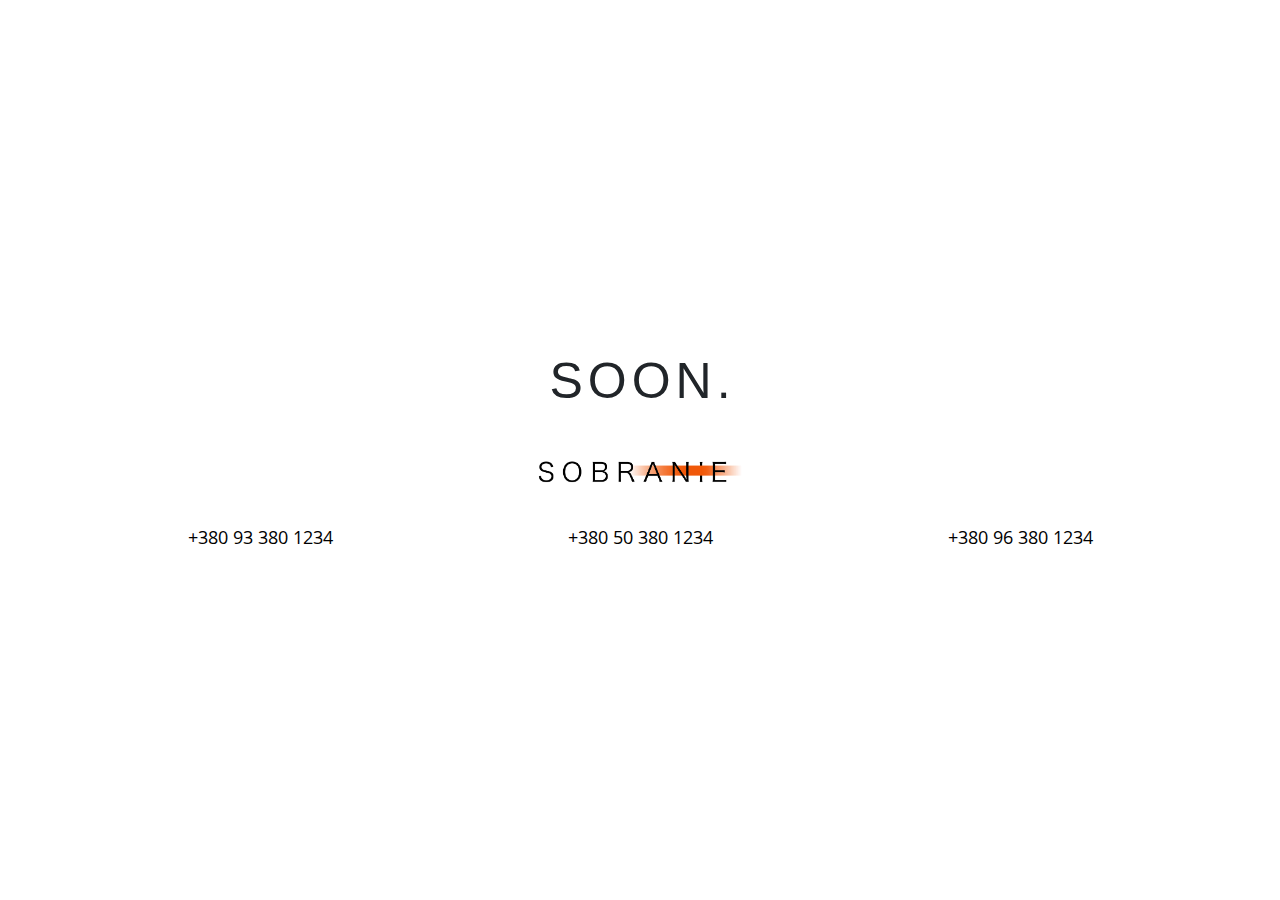
<file: zaglushka.html>
<!DOCTYPE html>
<html>
<head>
	<!-- Global site tag (gtag.js) - Google Analytics -->
	<script async src="https://www.googletagmanager.com/gtag/js?id=UA-113170238-1"></script>
	<script>
		window.dataLayer = window.dataLayer || [];
		function gtag(){dataLayer.push(arguments);}
		gtag('js', new Date());

		gtag('config', 'UA-113170238-1');
	</script>

	<meta charset="utf-8" />
	<title>SOBRANIE</title>
	<meta http-equiv="X-UA-Compatible" content="IE=edge" />
	<meta name="viewport" content="width=device-width, initial-scale=1.0" />
	<link rel="stylesheet" href="libs/bootstrap/bootstrap.min.css" />
	<link rel="stylesheet" href="libs/font-awesome/css/font-awesome.min.css">
	<link rel="stylesheet" href="css/fonts.css">
	<link rel="stylesheet" href="css/main.css">
</head>
<body>

	<!-- MAIN BLOCK -->
	<div class="container">
		<div class="error-wrap">
			<div class="error-wrap-info zaglushka text-center">
				<h1>SOON.</h1>
				<div class="logo-wrap">
					<div class="row">
						<div class="col-xs-12">
							<img src="img/logo.png" alt="">
						</div>
					</div>
				</div>
				<div class="contacts404">
					<div class="row">
						<div class="col-xs-12 col-md-4 text-center">
							<a href="tel:0939933666">+380 93 380 1234</a>
						</div>
						<div class="col-xs-12 col-md-4 text-center">
							<a href="tel:0939933666">+380 50 380 1234</a>
						</div>
						<div class="col-xs-12 col-md-4 text-center">
							<a href="tel:0939933666">+380 96 380 1234</a>
						</div>
					</div>
				</div>
			</div>
		</div>
	</div>
	<!-- END MAIN BLOCK -->


	<!--[if lt IE 9]>
	<script src="libs/html5shiv/es5-shim.min.js"></script>
	<script src="libs/html5shiv/html5shiv.min.js"></script>
	<script src="libs/html5shiv/html5shiv-printshiv.min.js"></script>
	<script src="libs/respond/respond.min.js"></script>
	<![endif]-->
	
	<script src="libs/jquery/jquery.min.js"></script>
	<script src="libs/bootstrap/bootstrap.min.js"></script>
	<script src="js/main.js"></script>

	<!-- Yandex.Metrika counter --><!-- /Yandex.Metrika counter -->
	<!-- Google Analytics counter --><!-- /Google Analytics counter -->
</body>
</html>
</file>
<file: css/fonts.css>
@font-face {
  font-family: "OpenSans";
  font-style: normal;
  font-weight: normal;
  src: url("../fonts/OpenSans-Regular/OpenSans-Regular.eot?#iefix") format("embedded-opentype"), url("../fonts/OpenSans-Regular/OpenSans-Regular.ttf") format("truetype"); }
@font-face {
  font-family: "OpenSans-Bold";
  font-style: normal;
  font-weight: 700;
  src: url("../fonts/OpenSans-Bold/OpenSans-Bold.eot?#iefix") format("embedded-opentype"), url("../fonts/OpenSans-Bold/OpenSans-Bold.ttf") format("truetype"); }
@font-face {
  font-family: "OpenSans-ExtraBold";
  font-style: normal;
  font-weight: 1000;
  src: url("../fonts/OpenSans-ExtraBold/OpenSans-ExtraBold.eot?#iefix") format("embedded-opentype"), url("../fonts/OpenSans-ExtraBold/OpenSans-ExtraBold.woff") format("woff"), url("../fonts/OpenSans-ExtraBold/OpenSans-ExtraBold.ttf") format("truetype"); }
@font-face {
  font-family: "OpenSans-Semibold";
  font-style: normal;
  font-weight: 700;
  src: url("../fonts/OpenSans-Semibold/OpenSans-Semibold.eot?#iefix") format("embedded-opentype"), url("../fonts/OpenSans-Semibold/OpenSans-Semibold.woff") format("woff"), url("../fonts/OpenSans-Semibold/OpenSans-Semibold.ttf") format("truetype"); }
@font-face {
  font-family: "OpenSans-Light";
  font-style: normal;
  font-weight: 300;
  src: url("../fonts/OpenSans-Light/OpenSans-Light.eot?#iefix") format("embedded-opentype"), url("../fonts/OpenSans-Light/OpenSans-Light.ttf") format("truetype"); }
@font-face {
  font-family: "OpenSans-Italic";
  font-style: normal;
  font-weight: 100;
  src: url("../fonts/OpenSans-Italic/OpenSans-Italic.eot?#iefix") format("embedded-opentype"), url("../fonts/OpenSans-Italic/OpenSans-Italic.ttf") format("truetype"); }
@font-face {
  font-family: "Hiragino-Regular";
  font-style: normal;
  font-weight: 400;
  src: url("../fonts/Hiragino-Regular/HiraginoSans Regular.eot?#iefix") format("embedded-opentype"), url("../fonts/Hiragino-Regular/HiraginoSans Regular.woff") format("woff"), url("../fonts/Hiragino-Regular/HiraginoSans Regular.ttf") format("truetype"); }
@font-face {
  font-family: "Hiragino-Bold";
  font-style: normal;
  font-weight: 800;
  src: url("../fonts/Hiragino-Bold/HiraginoSans Bold.eot?#iefix") format("embedded-opentype"), url("../fonts/Hiragino-Bold/HiraginoSans Bold.woff") format("woff"), url("../fonts/Hiragino-Bold/HiraginoSans Bold.ttf") format("truetype"); }
</file>
<file: css/main.css>
@charset "UTF-8";
/* 	GENERAL STYLE */
input::-webkit-outer-spin-button,
input::-webkit-inner-spin-button {
  -webkit-appearance: none; }

input[type='number'] {
  -moz-appearance: textfield; }

button:active, button:focus, a:active, a:focus {
  outline: none !important; }

button::-moz-focus-inner {
  border: 0 !important; }

html,
body {
  margin: 0;
  padding: 0;
  height: 100%; }

body {
  font-family: "OpenSans", sans-serif;
  font-weight: normal;
  font-size: 16px; }

textarea:focus,
input:focus {
  outline: none; }

li {
  list-style-type: none; }

section {
  width: 100%;
  height: auto;
  padding: 50px 0; }

.wrap {
  min-height: 100%;
  padding-bottom: 50px; }

h2 {
  margin: 0;
  padding: 0;
  font-size: 36px;
  text-transform: uppercase;
  letter-spacing: 1px; }
  h2 .line {
    position: relative;
    z-index: 1; }
    h2 .line .bg {
      position: relative;
      z-index: -2; }
    h2 .line:before {
      content: "";
      position: absolute;
      bottom: 19px;
      right: 0;
      height: 10px;
      z-index: -1;
      background: -webkit-gradient(linear, left top, right top, from(rgba(246, 91, 9, 0)), color-stop(35%, #f65b09), color-stop(70%, #f65b09), to(rgba(246, 91, 9, 0)));
      background: linear-gradient(to right, rgba(246, 91, 9, 0) 0%, #f65b09 35%, #f65b09 70%, rgba(246, 91, 9, 0) 100%);
      filter: progid:DXImageTransform.Microsoft.gradient( startColorstr='#00f65b09', endColorstr='#00f65b09',GradientType=1 ); }

.btn {
  background: transparent;
  color: #000;
  display: inline-block;
  vertical-align: bottom;
  padding: 5px 25px;
  text-decoration: none !important;
  text-align: center;
  font-size: 16px;
  border-radius: 0;
  border: 1px solid #f65b09;
  transition: 0.4s;
  -webkit-transition: 0.4s; }
  .btn:hover {
    background: #f65b09;
    color: #fff; }

/* 	END GENERAL STYLE */
/* PRELOADER */
#preloader {
  position: fixed;
  left: 0;
  top: 0;
  z-index: 9999;
  width: 100%;
  height: 100%;
  overflow: hidden;
  background: #fcfcfc url("../img/preloader.gif") no-repeat center center;
  background-size: 20%; }

/* END PRELOADER */
/* ========= MAIN PAGE ========= */
/* MAIN BLOCK */
/* Header top */
.header-main {
  height: 40px;
  color: #000;
  background-color: #fff;
  position: fixed;
  top: 0;
  left: 0;
  width: 100%;
  z-index: 101; }

.header-top-social {
  text-align: left;
  line-height: 1; }
  .header-top-social a {
    display: inline-block;
    padding: 7px 4px; }
    .header-top-social a svg {
      fill: #f65b09;
      transition: 0.3s;
      -webkit-transition: 0.3s; }
      .header-top-social a svg:hover {
        fill: #000; }

.logo-wrap {
  text-align: center;
  line-height: 37px; }
  .logo-wrap img {
    width: 55%; }

/* End header top */
/* Phone header */
.phones {
  text-align: right;
  color: #000;
  font-weight: 1000;
  line-height: 40px; }
  .phones > div {
    display: block; }
    .phones > div.operators {
      position: relative;
      width: 33px; }
      .phones > div.operators > div {
        left: 3px;
        top: -28px;
        position: absolute;
        width: auto;
        text-align: center;
        white-space: nowrap;
        display: none; }
        .phones > div.operators > div:last-child {
          display: block; }
        .phones > div.operators > div span {
          display: inline-block;
          vertical-align: middle;
          color: #f65b09; }
  .phones .country-code, .phones .number, .phones .operators {
    display: inline-block; }

/* End phone header */
/* Main carousel */
.slider {
  padding: 40px 0;
  height: 100%; }

.slider * {
  height: 100%;
  width: 100%;
  margin: 0 auto; }

/* Кнопки для слайдера с градиентом и на всю высоту */
/* .slick-next.slick-arrow
 * height: 100% !important
 * right: 0
 * padding: 0 20px
 * background: -moz-linear-gradient(left, rgba(255,255,255,0) 0%, rgba(255,255,255,0.19) 13%, rgba(255,255,255,0.38) 26%, rgba(255,255,255,0.92) 38%, rgba(255,255,255,0.98) 57%, rgba(255,255,255,0.99) 60%, rgba(255,255,255,1) 63%, rgba(255,255,255,1) 100%)
 * background: -webkit-linear-gradient(left, rgba(255,255,255,0) 0%,rgba(255,255,255,0.19) 13%,rgba(255,255,255,0.38) 26%,rgba(255,255,255,0.92) 38%,rgba(255,255,255,0.98) 57%,rgba(255,255,255,0.99) 60%,rgba(255,255,255,1) 63%,rgba(255,255,255,1) 100%)
 * background: linear-gradient(to right, rgba(255,255,255,0) 0%,rgba(255,255,255,0.19) 13%,rgba(255,255,255,0.38) 26%,rgba(255,255,255,0.92) 38%,rgba(255,255,255,0.98) 57%,rgba(255,255,255,0.99) 60%,rgba(255,255,255,1) 63%,rgba(255,255,255,1) 100%)
 * filter: progid:DXImageTransform.Microsoft.gradient( startColorstr='#00ffffff', endColorstr='#ffffff',GradientType=1 ) */
.item h1 {
  position: absolute;
  top: 40%;
  left: 0;
  width: 100%;
  font-family: Arial, sans-serif;
  font-size: 30px;
  font-weight: 800;
  text-align: center;
  color: red; }

/* End main carousel */
/* Header bottom */
#aside {
  line-height: 40px;
  position: absolute;
  bottom: 0;
  width: 100%;
  color: #000;
  background-color: #fff;
  -webkit-box-shadow: 0 8px 10px 0 rgba(0, 0, 0, 0.1);
          box-shadow: 0 8px 10px 0 rgba(0, 0, 0, 0.1);
  height: 40px !important; }

.header-bottom nav ul {
  margin: 0;
  padding: 0;
  text-align: center; }
  .header-bottom nav ul li {
    padding: 0 30px;
    display: inline-block; }
    .header-bottom nav ul li a {
      padding: 10px 15px;
      font-size: 14px;
      color: #000;
      text-decoration: none;
      text-transform: uppercase;
      letter-spacing: 2px;
      transition: 0.3s;
      -webkit-transition: 0.3s; }
      .header-bottom nav ul li a:hover {
        color: #f65b09;
        text-shadow: 0px 5px 8px #f65b09; }

.header-bottom-second {
  line-height: 40px;
  width: 100%;
  color: #000;
  background-color: #fff;
  -webkit-box-shadow: 0 8px 10px 0 rgba(0, 0, 0, 0.1);
          box-shadow: 0 8px 10px 0 rgba(0, 0, 0, 0.1); }
  .header-bottom-second ul {
    margin: 0;
    padding: 0;
    text-align: center; }
    .header-bottom-second ul li {
      padding: 0 30px;
      display: inline-block; }
      .header-bottom-second ul li a {
        padding: 10px 15px;
        font-size: 14px;
        color: #000;
        text-decoration: none;
        text-transform: uppercase;
        letter-spacing: 2px;
        transition: 0.3s;
        -webkit-transition: 0.3s; }
        .header-bottom-second ul li a:hover {
          color: #f65b09;
          text-shadow: 0px 5px 8px #f65b09; }

/* End headre bottom */
/* Setting sticky */
.sticky {
  position: fixed;
  z-index: 101;
  height: 40px !important; }

.stop {
  position: relative;
  z-index: 101; }

/* End setting sticky */
/* END MAIN BLOCK */
/* WRAP BLOCK */
#article {
  display: block; }

/* About us */
.about-us h2 {
  text-align: center;
  margin: 0 0 25px 0; }
  .about-us h2 .line:before {
    width: 75%;
    left: 30px; }
.about-us h3 {
  margin: 0;
  padding-top: 20px;
  font-size: 24px; }
  .about-us h3 span {
    font-size: 26px;
    text-transform: uppercase;
    letter-spacing: 6px; }
.about-us video {
  border: none; }
  .about-us video span {
    font-weight: 800;
    text-transform: uppercase; }
.about-us .description {
  text-align: justify;
  text-indent: 25px; }
.about-us-block {
  margin-top: 40px; }

.video {
  width: 100%;
  height: auto;
  border: 1px solid black;
  cursor: pointer; }

.playpause {
  margin: auto;
  width: 25%;
  height: 25%;
  position: absolute;
  left: 0;
  right: 0;
  top: 0;
  bottom: 0;
  background-image: url("../img/media_play_pause_main_color.png");
  background-repeat: no-repeat;
  background-size: contain;
  background-position: center;
  cursor: pointer; }

/* End about us */
/* Special wrap  */
.special-wrap {
  -webkit-box-shadow: 0 0 10px 4px rgba(246, 91, 9, 0.7);
          box-shadow: 0 0 10px 4px rgba(246, 91, 9, 0.7); }
  .special-wrap h3 {
    margin: 0;
    padding-top: 6px;
    font-size: 20px; }
  .special-wrap form {
    text-align: right; }
    .special-wrap form input {
      margin-right: 10px;
      padding: 5px 10px;
      width: 25%;
      border: 1px solid #000;
      transition: 0.3s;
      -webkit-transition: 0.3s; }
      .special-wrap form input:focus {
        border: 1px solid #f65b09; }

/* End special wrap  */
/* Advantages wrap */
.advantages-wrap {
  text-align: center; }
  .advantages-wrap h2 {
    margin: 0 0 35px 0; }

/* End Advantages wrap */
/* Reviews wrap */
.reviews-wrap {
  margin-bottom: 10px;
  text-align: center;
  -webkit-box-shadow: 0 0 10px 4px rgba(246, 91, 9, 0.7);
          box-shadow: 0 0 10px 4px rgba(246, 91, 9, 0.7); }
  .reviews-wrap h2 {
    margin: 0 0 35px 0; }
    .reviews-wrap h2 .line:before {
      width: 54%;
      left: 75px; }
  .reviews-wrap .reviews-item {
    position: relative;
    width: 20%;
    margin: 0 auto; }
    .reviews-wrap .reviews-item video {
      height: 200px;
      width: 200px;
      border: none;
      border-radius: 600px;
      -webkit-box-shadow: 0px 0px 12px 5px rgba(0, 0, 0, 0.1);
              box-shadow: 0px 0px 12px 5px rgba(0, 0, 0, 0.1);
      -o-object-fit: cover;
         object-fit: cover; }
    .reviews-wrap .reviews-item .playpause {
      left: 6%;
      bottom: 20%; }
    .reviews-wrap .reviews-item h3 {
      margin: 0;
      padding-top: 15px;
      font-size: 18px; }

/* End reviews wrap */
/* END WRAP BLOCK */
/* FOOTER */
footer {
  text-align: center;
  height: 40px;
  color: #000;
  background-color: #fff;
  -webkit-box-shadow: none;
          box-shadow: none; }
  footer img {
    width: 55%;
    height: auto; }
  footer .footer-left {
    text-align: left; }
    footer .footer-left h4 {
      line-height: 40px;
      margin: 0;
      font-size: 16px; }
  footer .footer-center {
    line-height: 49px; }
  footer .footer-right {
    text-align: right; }
    footer .footer-right p {
      margin: 0;
      line-height: 40px; }

.main-footer {
  -webkit-box-shadow: 0 -8px 10px 0 rgba(0, 0, 0, 0.1);
          box-shadow: 0 -8px 10px 0 rgba(0, 0, 0, 0.1);
  height: 40px;
  margin-top: -50px; }

/* END FOOTER */
/* ========= END MAIN PAGE ========= */
/* ========= CONTACTS PAGE ========= */
.contacts-wrap {
  text-align: center;
  width: 100%;
  height: 70vh;
  display: table; }
  .contacts-wrap-info {
    text-align: center;
    display: table-cell;
    vertical-align: middle; }
    .contacts-wrap-info h2 {
      margin-bottom: 30px;
      font-size: 18px; }
  .contacts-wrap .phone-contacts a {
    text-decoration: none;
    color: #000;
    font-size: 18px;
    transition: 0.3s;
    -webkit-transition: 0.3s; }
    .contacts-wrap .phone-contacts a:hover {
      color: #f65b09; }
  .contacts-wrap .mail-contacts a {
    text-decoration: underline;
    color: #000;
    font-size: 18px;
    transition: 0.3s;
    -webkit-transition: 0.3s; }
    .contacts-wrap .mail-contacts a:hover {
      color: #f65b09; }
  .contacts-wrap .social-contacts {
    margin-top: 35px; }
    .contacts-wrap .social-contacts svg {
      fill: #f65b09;
      transition: 0.3s;
      -webkit-transition: 0.3s; }
      .contacts-wrap .social-contacts svg:hover {
        fill: #000; }

/* ========= END CONTACTS PAGE ========= */
/* ========= 404 PAGE ========= */
.error-wrap {
  text-align: center;
  width: 100%;
  height: 100vh;
  display: table; }
  .error-wrap-info {
    text-align: center;
    display: table-cell;
    vertical-align: middle; }
    .error-wrap-info h1 {
      margin: 0;
      font-size: 39px; }
    .error-wrap-info img {
      margin: 20px 0;
      width: 25%; }
    .error-wrap-info a {
      color: #000;
      font-size: 18px;
      text-decoration: none;
      transition: 0.3s;
      -webkit-transition: 0.3s; }
      .error-wrap-info a:hover {
        color: #f65b09; }

.contacts404 {
  margin-top: 20px; }

/* ========= END 404 PAGE ========= */
/* ========= ZAGLUSHKA PAGE ========= */
.zaglushka h1 {
  font-family: "Hiragino-Regular", sans-serif;
  letter-spacing: 5px;
  font-size: 50px;
  margin-bottom: 30px;
  padding-left: 5px; }

@media (max-width: 1199px) {
  h1 {
    padding-left: 10px; } }
@media (max-width: 991px) {
  .zaglushka h1 {
    font-size: 36px; }
  .zaglushka img {
    width: 50%; } }
@media (max-width: 480px) {
  .zaglushka h1 {
    font-size: 20px;
    letter-spacing: 3px;
    margin-bottom: 20px;
    padding-left: 5px; }
  .zaglushka img {
    width: 90%; } }
/* ========= END ZAGLUSHKA PAGE ========= */
/* ========= PROJECT PAGE ========= */
.our-project {
  padding-bottom: 0;
  text-align: center; }
  .our-project h2 {
    margin: 0;
    padding-bottom: 20px;
    font-size: 24px; }
  .our-project-item {
    text-align: left;
    position: relative;
    width: 25%;
    max-height: 400px;
    overflow: hidden;
    color: #fff;
    font-weight: 600;
    transition: 0.6s;
    -webkit-transition: 0.6s; }
    .our-project-item:hover {
      text-decoration: none;
      color: #000; }
      .our-project-item:hover img {
        transition: 0.6s;
        -webkit-transition: 0.6s;
        opacity: 0.5; }
  .our-project-desc {
    padding: 15px;
    left: 0;
    position: absolute;
    bottom: 40px;
    font-size: 14px; }
    .our-project-desc h2 {
      margin: 0;
      padding-bottom: 15px;
      font-size: 20px; }
    .our-project-desc a {
      position: static; }

/* ========= END PROJECT PAGE ========= */
/* ========= BLOG PAGE ========= */
.blog {
  margin-bottom: 50px;
  padding-bottom: 0;
  text-align: center; }
  .blog h2 {
    margin: 0;
    padding-bottom: 20px;
    font-size: 24px; }
  .blog-wrap {
    margin: 15px 0;
    position: relative;
    height: 200px;
    -webkit-box-shadow: 0 0 10px 4px rgba(246, 91, 9, 0.7);
            box-shadow: 0 0 10px 4px rgba(246, 91, 9, 0.7); }
    .blog-wrap-img {
      width: 35%;
      float: left;
      text-align: left; }
      .blog-wrap-img img {
        max-width: 100%;
        max-height: 200px;
        overflow: hidden; }
    .blog-wrap-description {
      padding: 15px 15px 0 0;
      height: 135px;
      overflow: hidden;
      text-align: left; }
      .blog-wrap-description a {
        position: absolute;
        bottom: 15px;
        right: 15px; }

/* ========= END BLOG PAGE ========= */
</file>
